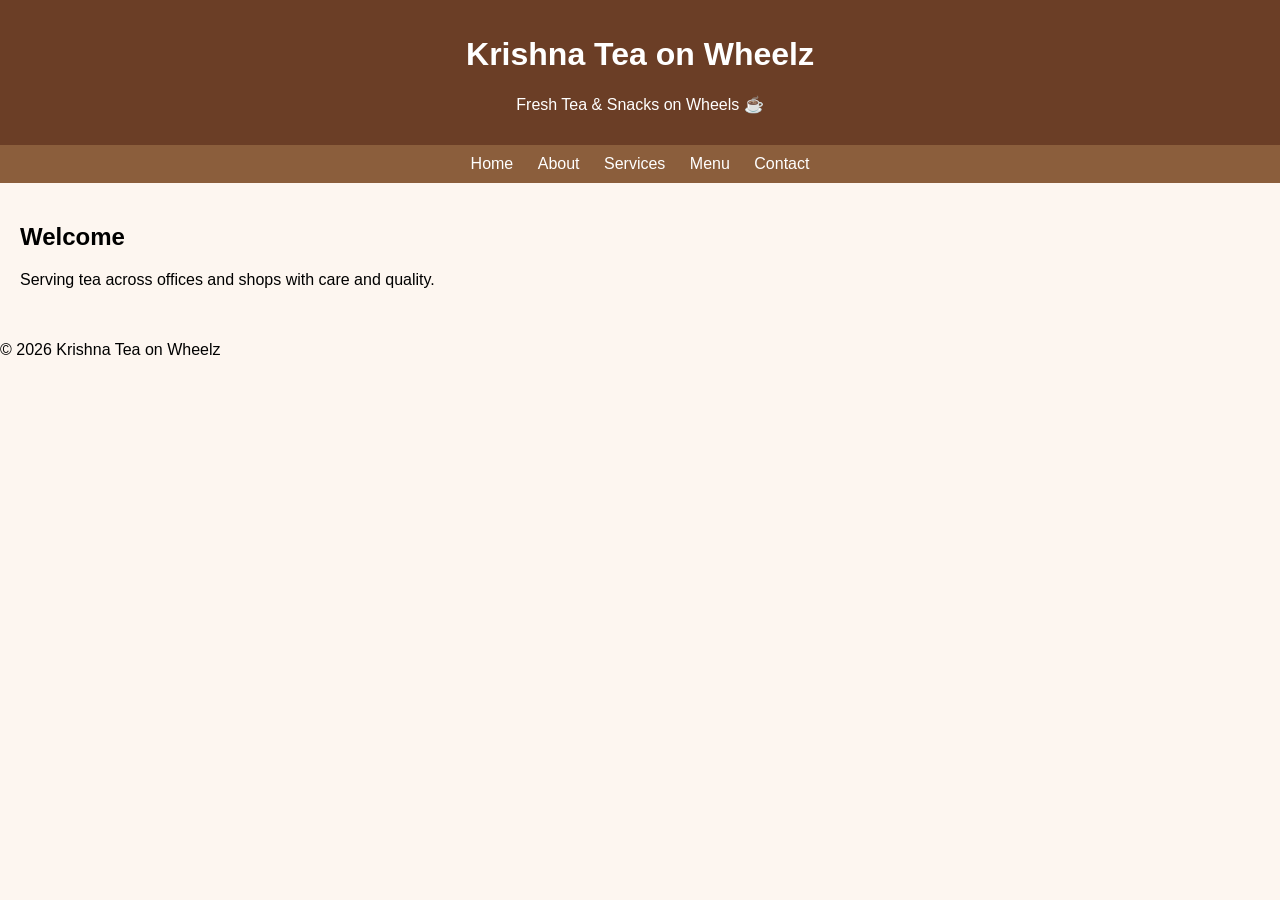
<file: index.html>
<!DOCTYPE html>
<html>
<head>
<title>Krishna Tea on Wheelz</title>
<link rel="stylesheet" href="style.css">
</head>
<body>

<header>
<h1>Krishna Tea on Wheelz</h1>
<p>Fresh Tea & Snacks on Wheels ☕</p>
</header>

<nav>
<a href="index.html">Home</a>
<a href="about.html">About</a>
<a href="services.html">Services</a>
<a href="menu.html">Menu</a>
<a href="contact.html">Contact</a>
</nav>

<div class="container">
<h2>Welcome</h2>
<p>Serving tea across offices and shops with care and quality.</p>
</div>

<footer>
<p>© 2026 Krishna Tea on Wheelz</p>
</footer>

</body>
</html>
</file>
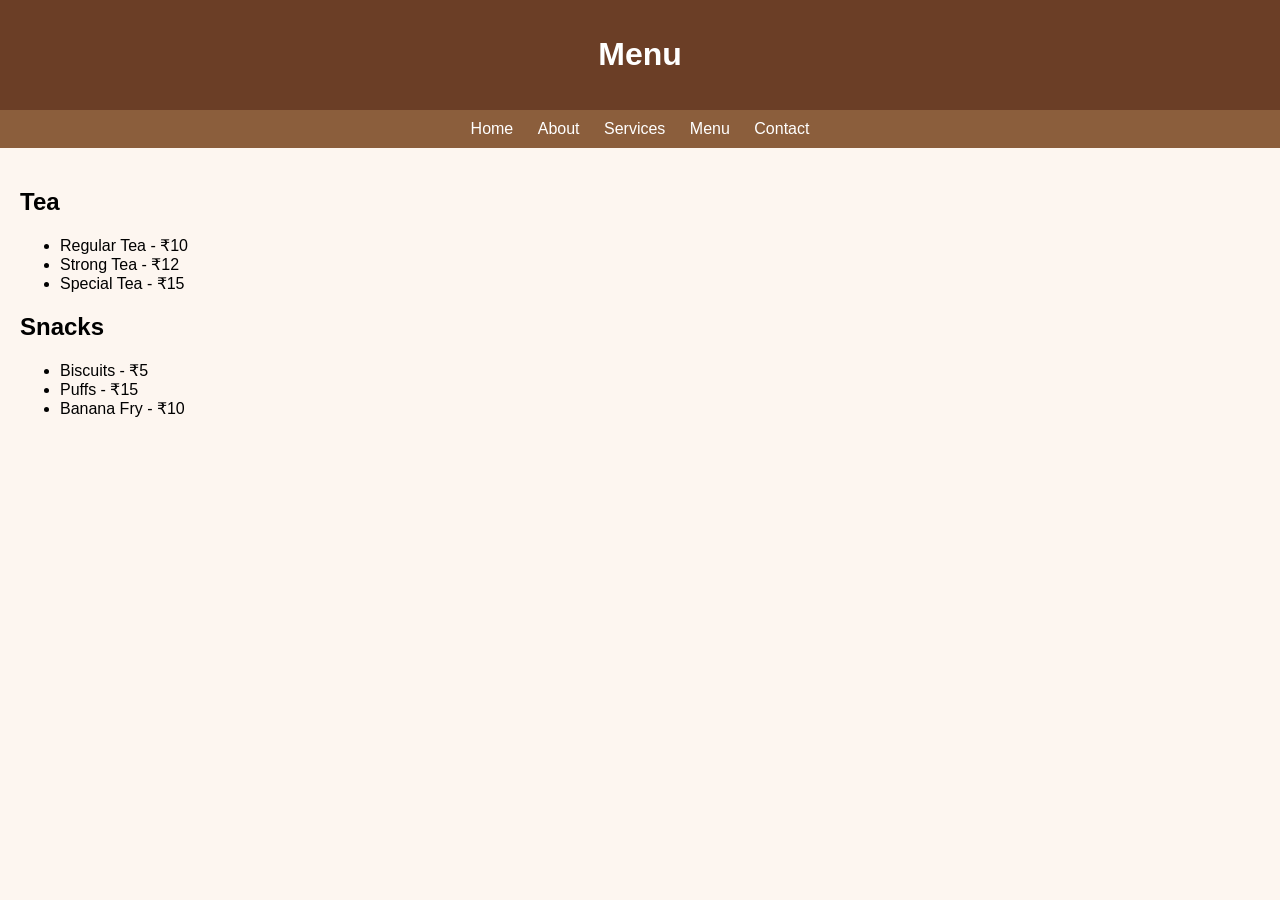
<file: menu.html>
<!DOCTYPE html>
<html>
<head>
<title>Menu</title>
<link rel="stylesheet" href="style.css">
</head>
<body>

<header><h1>Menu</h1></header>

<nav>
<a href="index.html">Home</a>
<a href="about.html">About</a>
<a href="services.html">Services</a>
<a href="menu.html">Menu</a>
<a href="contact.html">Contact</a>
</nav>

<div class="container">
<h2>Tea</h2>
<ul>
<li>Regular Tea - ₹10</li>
<li>Strong Tea - ₹12</li>
<li>Special Tea - ₹15</li>
</ul>

<h2>Snacks</h2>
<ul>
<li>Biscuits - ₹5</li>
<li>Puffs - ₹15</li>
<li>Banana Fry - ₹10</li>
</ul>
</div>

</body>
</html>
</file>
<file: style.css>
body {
    font-family: Arial;
    margin: 0;
    background: #fdf6f0;
}

header {
    background: #6b3e26;
    color: white;
    padding: 15px;
    text-align: center;
}

nav {
    background: #8b5e3c;
    padding: 10px;
    text-align: center;
}

nav a {
    color: white;
    margin: 10px;
    text-decoration: none;
}

.container {
    padding: 20px;
}
</file>
